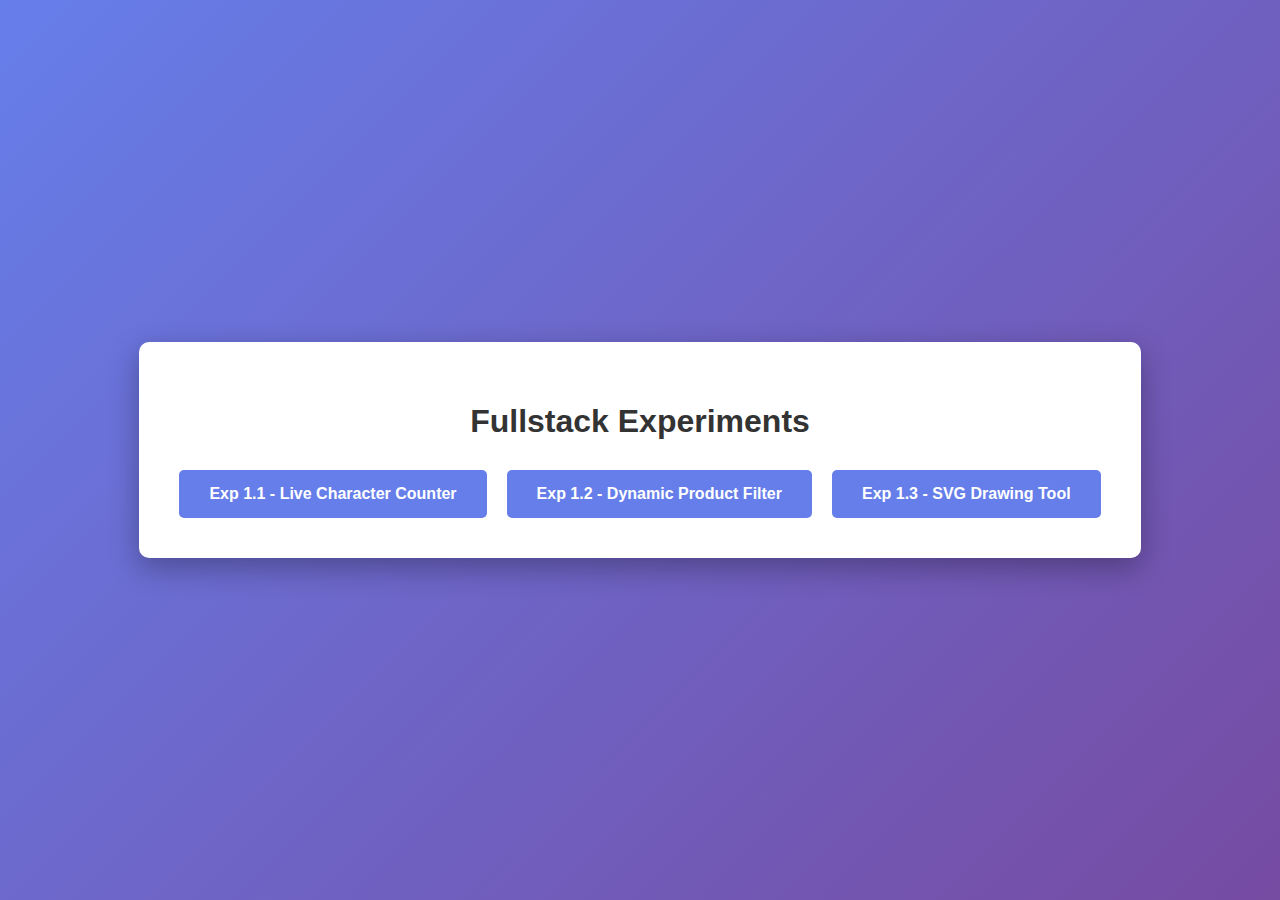
<file: index.html>
<!DOCTYPE html>
<html>
<head>
  <meta charset="UTF-8">
  <meta name="viewport" content="width=device-width, initial-scale=1.0">
  <title>Fullstack Experiments</title>
  <style>
    body {
      font-family: Arial, sans-serif;
      display: flex;
      justify-content: center;
      align-items: center;
      min-height: 100vh;
      background: linear-gradient(135deg, #667eea 0%, #764ba2 100%);
      margin: 0;
    }
    .container {
      text-align: center;
      background: white;
      padding: 40px;
      border-radius: 10px;
      box-shadow: 0 10px 30px rgba(0,0,0,0.3);
    }
    h1 {
      color: #333;
      margin-bottom: 30px;
    }
    .links {
      display: flex;
      gap: 20px;
      justify-content: center;
      flex-wrap: wrap;
    }
    a {
      padding: 15px 30px;
      background: #667eea;
      color: white;
      text-decoration: none;
      border-radius: 5px;
      font-weight: bold;
      transition: background 0.3s;
    }
    a:hover {
      background: #764ba2;
    }
  </style>
</head>
<body>
  <div class="container">
    <h1>Fullstack Experiments</h1>
    <div class="links">
      <a href="./EXP1.1/EXP1.2.1.html">Exp 1.1 - Live Character Counter</a>
      <a href="./EXP1.2/EXP.1.2.2.html">Exp 1.2 -  Dynamic Product Filter</a>
      <a href="./EXP1.3/EXP1.2.3.html">Exp 1.3 -  SVG Drawing Tool</a>
    </div>
  </div>
</body>
</html>
</file>
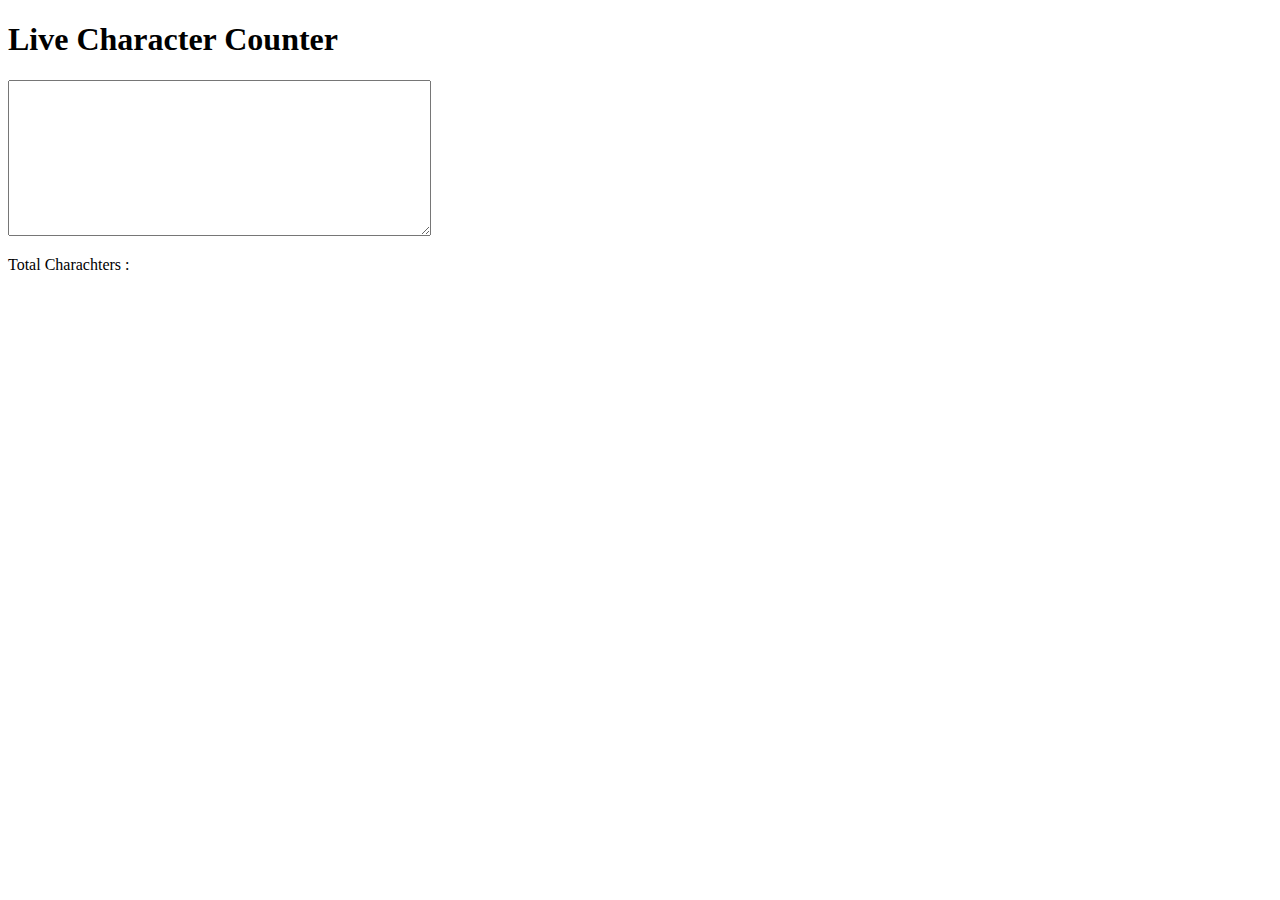
<file: EXP1.1/EXP1.2.1.html>
<!DOCTYPE html>
<html lang="en">
<head>
    <meta charset="UTF-8">
    <meta name="viewport" content="width=device-width, initial-scale=1.0">
    <title>Experiment-1.2.1</title>
</head>
<body>
    <h1>Live Character Counter</h1>
    <textarea id="TA" Rows="10" cols="50" oninput="live()"></textarea>
    <p>Total Charachters : <span id="c"></span></p>
</body>
<script>
    function live(){
        let len=document.getElementById('TA').value.length;
        document.getElementById('c').innerText=len;
    }
</script>
</html>
</file>
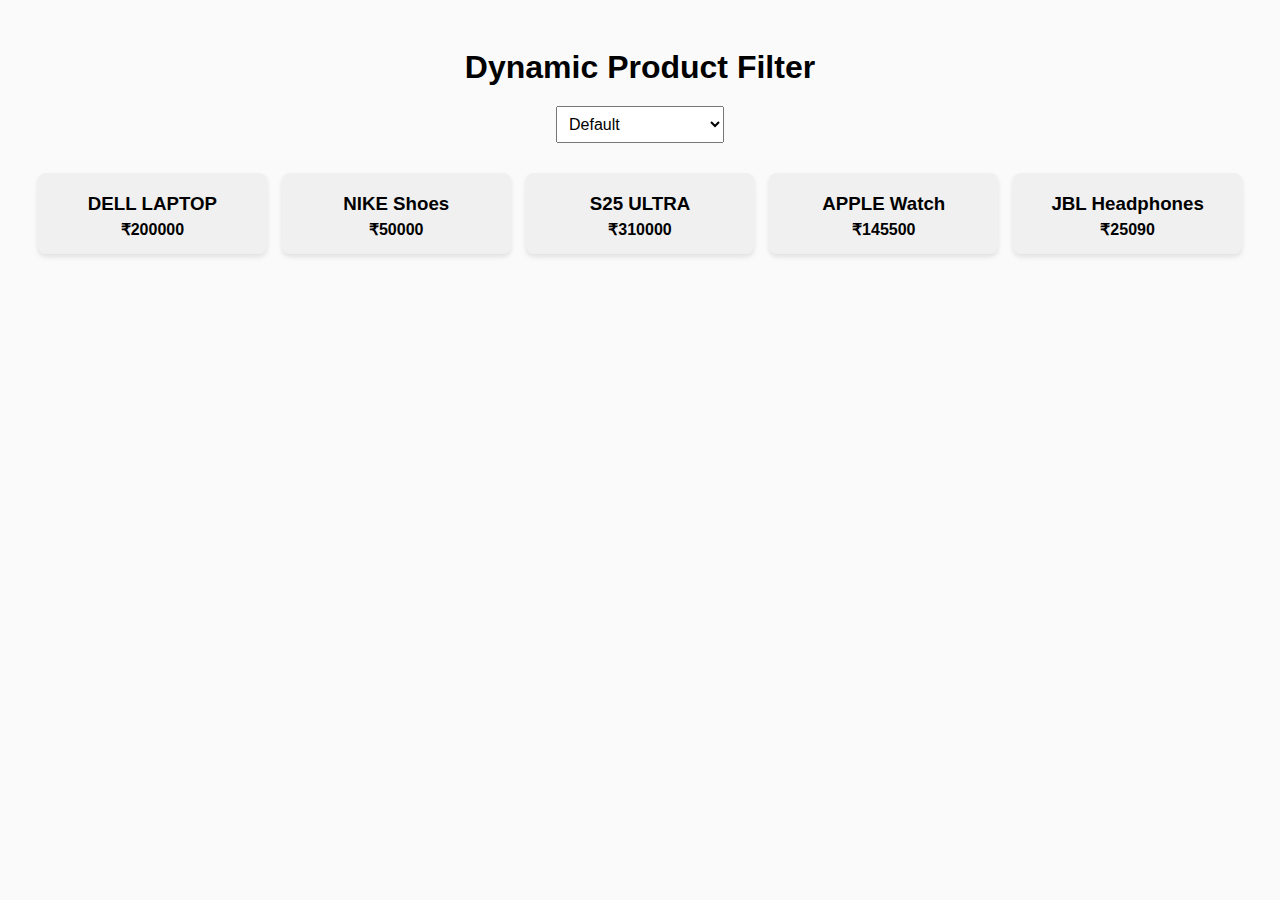
<file: EXP1.2/EXP.1.2.2.html>
<!DOCTYPE html>
<html>
<head>
<title>Dynamic Product Filter </title>
<link rel="stylesheet" href="style.CSS">

<style>
body {
 font-family: Arial;
 text-align: center;
padding: 20px;
    }

select {
      padding: 8px;
      margin-bottom: 20px;
      font-size: 16px;}

.grid {
      display: grid;
      grid-template-columns: repeat(auto-fit, minmax(150px, 1fr));
      gap: 15px; }

.card {
      background: #f0f0f0;
      padding: 15px;
      border-radius: 8px;
      transition: 0.3s; }

.card:hover {
      transform: scale(1.05); }
  
  </style>
</head> 

<body>
<h1>Dynamic Product Filter</h1>

<select onchange="sortProducts(this.value)">
<option value="default">Default</option>
<option value="low">Price: Low to High</option>
<option value="high">Price: High to Low</option>
<option value="name">Name A–Z</option>
</select>

<div id="productGrid" class="grid"></div>

  <script>
    const products = [
      { name: "DELL LAPTOP", price: 200000 },
      { name: "NIKE Shoes", price: 50000 },
      { name: "S25 ULTRA", price: 310000 },
      { name: "APPLE Watch", price: 145500 },
      { name: "JBL Headphones", price: 25090 } ];

    function displayProducts(list) {
      const grid = document.getElementById("productGrid");
      grid.innerHTML = "";

      list.forEach(p => {
        grid.innerHTML += `
          <div class="card">
            <h3>${p.name}</h3>
            <p>₹${p.price}</p>
          </div>
        `;
      });
    }

    function sortProducts(type) {
      let sorted = [...products];
      if (type === "low") sorted.sort((a, b) => a.price - b.price);
      if (type === "high") sorted.sort((a, b) => b.price - a.price);
      if (type === "name") sorted.sort((a, b) => a.name.localeCompare(b.name));

      displayProducts(sorted); }

    displayProducts(products);
  </script>

</body>
</html>
</file>
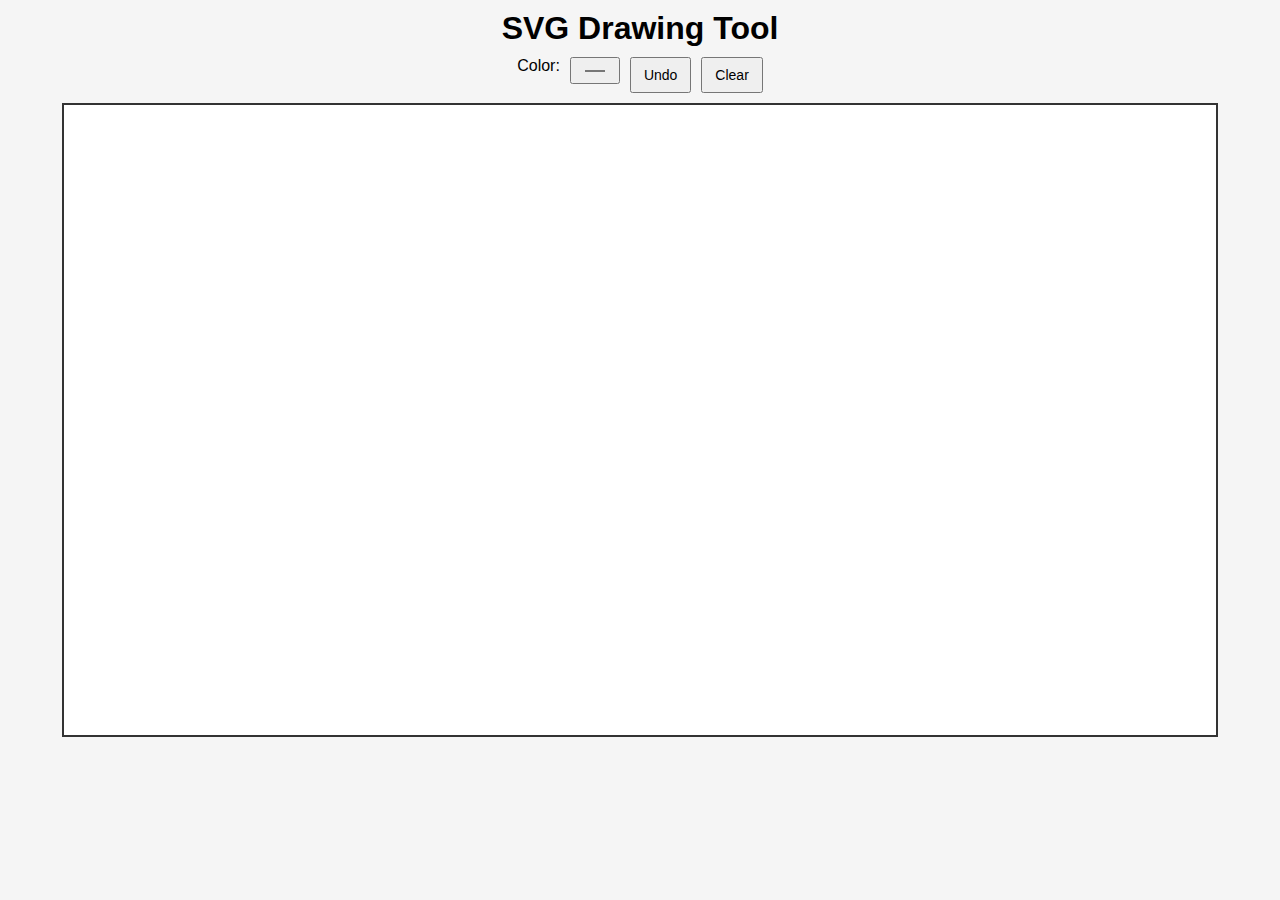
<file: EXP1.3/EXP1.2.3.html>
<!DOCTYPE html>
<html lang="en">
<head>
<meta charset="UTF-8">
<title>SVG Drawing Tool</title>
<link rel="stylesheet" href="style.css">
</head>

<body>

<h1>SVG Drawing Tool</h1>

<div class="toolbar">
  <label>Color:</label>
  <input type="color" id="colorPicker" value="#ff0000">
  <button id="undoBtn">Undo</button>
  <button id="clearBtn">Clear</button>
</div>

<svg id="canvas"></svg>

<script src="script.js"></script>
</body>
</html>
</file>
<file: EXP1.2/style.CSS>
body {
  font-family: Arial, sans-serif;
  text-align: center;
  padding: 20px;
  background-color: #fafafa;
}

h1 {
  margin-bottom: 20px;
}

select {
  padding: 8px 12px;
  font-size: 16px;
  margin-bottom: 20px;
  cursor: pointer;
}

.grid {
  display: grid;
  grid-template-columns: repeat(auto-fit, minmax(150px, 1fr));
  gap: 15px;
  padding: 10px;
}

.card {
  background-color: #f0f0f0;
  padding: 15px;
  border-radius: 8px;
  box-shadow: 0 3px 5px rgba(0,0,0,0.1);
  transition: transform 0.3s ease;
}

.card:hover {
  transform: scale(1.05);
}

.card h3 {
  margin: 5px 0;
}

.card p {
  margin: 0;
  font-weight: bold;
}
</file>
<file: EXP1.3/style.css>
body {
  margin: 0;
  font-family: Arial, sans-serif;
  background: #f5f5f5;
  display: flex;
  flex-direction: column;
  align-items: center;
}

h1 {
  margin: 10px;
}

.toolbar {
  display: flex;
  gap: 10px;
  margin-bottom: 10px;
  flex-wrap: wrap;
  justify-content: center;
}

button, input[type="color"] {
  padding: 8px 12px;
  font-size: 14px;
  cursor: pointer;
}

svg {
  width: 90vw;
  height: 70vh;
  border: 2px solid #333;
  background: white;
  touch-action: none;
}
</file>
